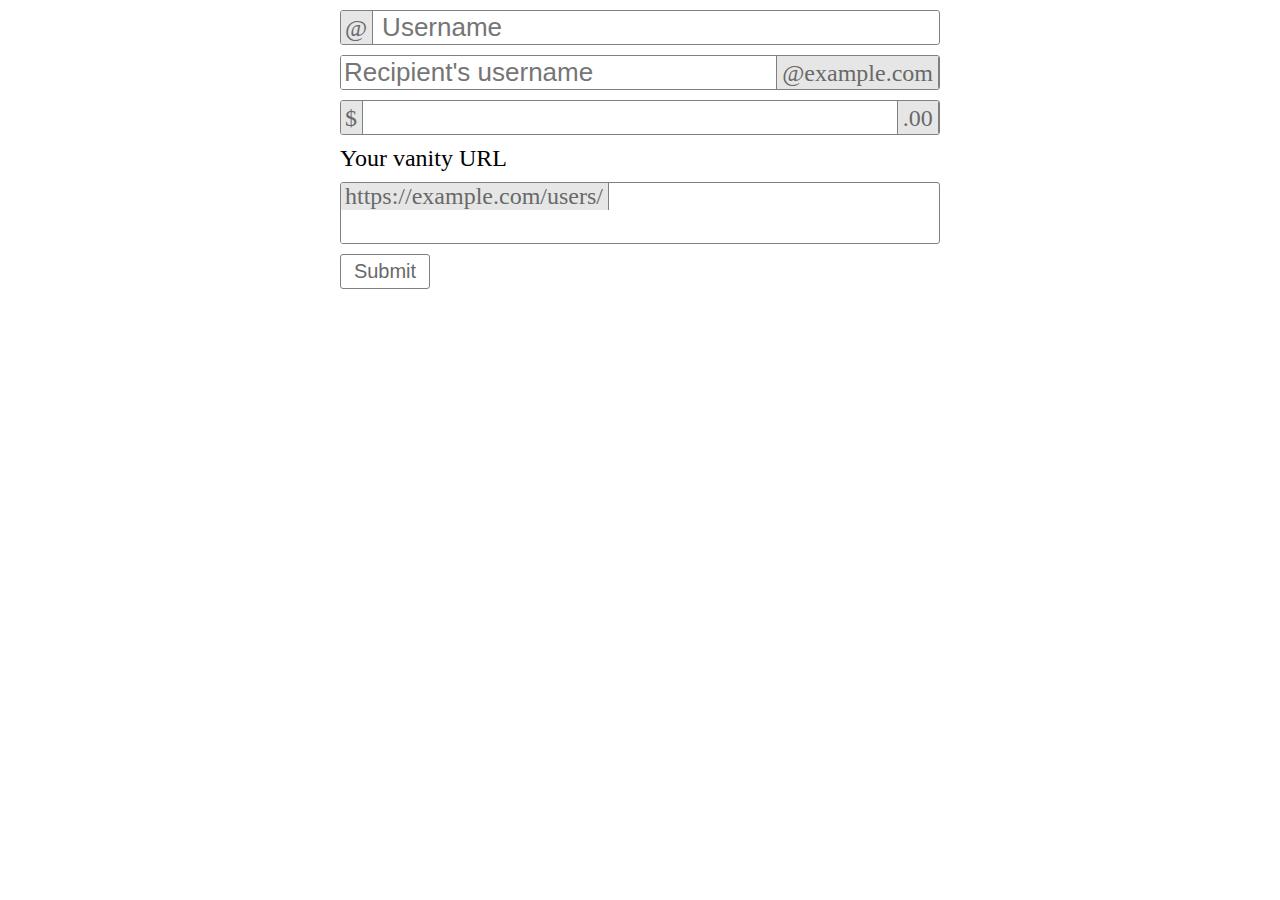
<file: 10/index.html>
<!DOCTYPE html>
<html lang="en">
<head>
	<meta charset="UTF-8">
	<title>Form</title>
	<link rel="stylesheet" href="css/style.css">
</head>
<body>
	<form autocomplete="off">
		<div class="form">
			<span>@</span>
			<input type="text" id="username" name="in-1" placeholder="Username">
		</div>
		<div class="form">
			<input type="text" id="recipient" name="in-2" placeholder="Recipient's username">
			<span>@example.com</span>
		</div>
		<div class="form">
			<span>$</span>
			<input type="text" id="money" name="in-3">
			<span>.00</span>
		</div>
		<label for="url">Your vanity URL</label>
		<div class="form">
			<span>https://example.com/users/</span>
			<input type="text" id="in-4" name="url">
		</div>
		<button>Submit</button>
	</form>
</body>
</html>
</file>
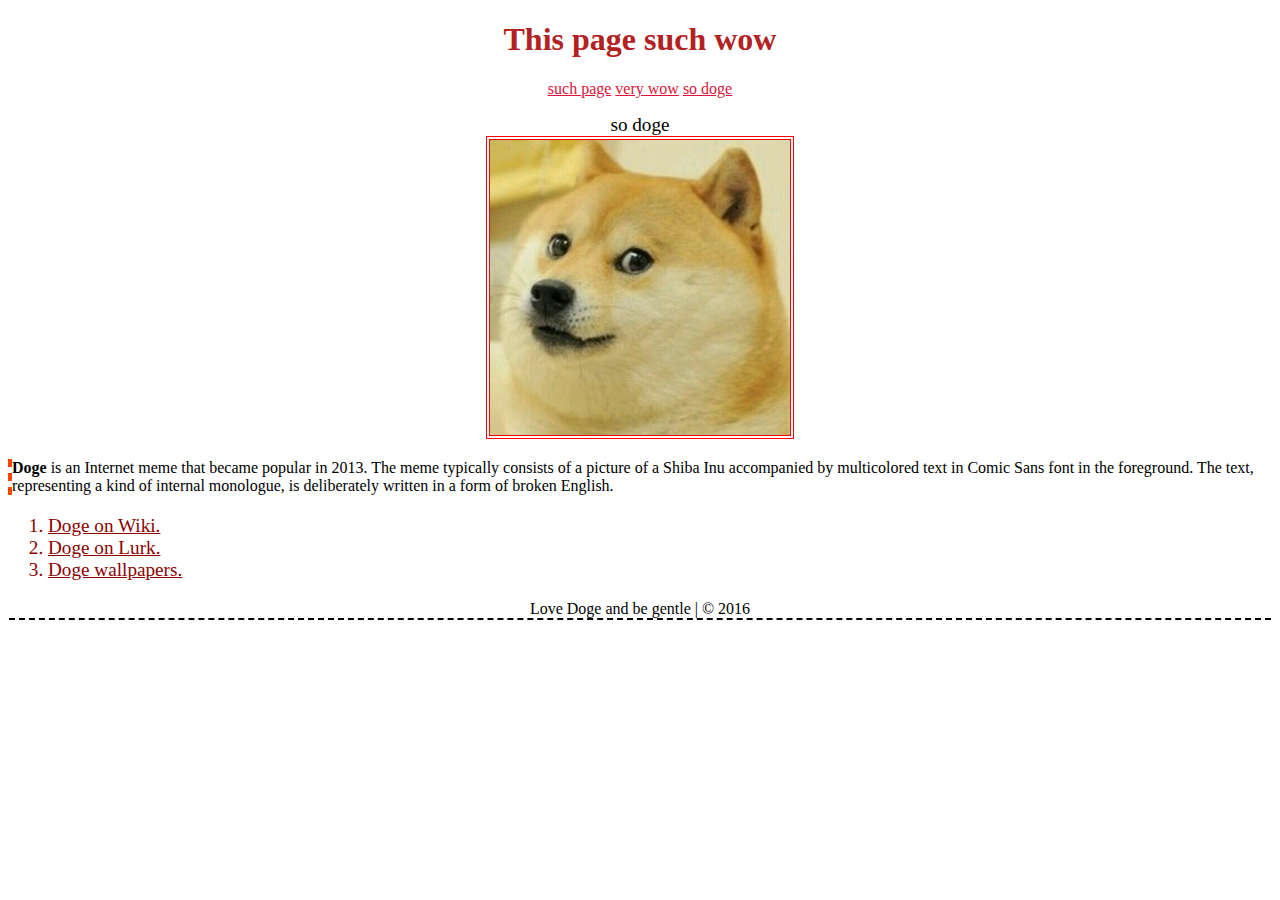
<file: 2/index.html>
<!DOCTYPE html>
<html lang="en">
<head>
<link rel="stylesheet" href="style.css">
	<meta charset="UTF-8">
	<title>Домашнее задание №2</title>
	<style>
	.img_1 {
	border: 4px red;
	border-style: double
	}	
	.text_2 {
		border-left: 4px orangered  dashed;
	}
	a {
		color: darkred;
	}
	a:hover {
		text-decoration: none;
	}

	</style>
</head>
<body style="text-align: center">
<article>
	<h1>
		This page such wow
	</h1>
	<p class="text_1"><u>such page</u>  <span>very wow</span> <span>so doge</span> </p>
	<figure>
		<figcaption style="font-size: 120%">
			so doge
			</figcaption>
			<img class="img_1" src="image/doge.jpeg.jpg" alt="DOGE">
		
	</figure>
	<p class="text_2"><strong>Doge</strong> is an Internet meme that became popular in 2013. The meme typically consists of a picture of a Shiba Inu accompanied by multicolored text in Comic Sans font in the foreground. The text, representing a kind of internal monologue, is deliberately written in a form of broken English. </p>
	<ol class="list_1" style="font-size: 120%" >
		<li class="list_1"><a href="https://en.wikipedia.org/wiki/Doge_(meme)">Doge on Wiki.</a> </li>
		<li class="list_1"><a href="http://lurkmore.to/Doge">Doge on Lurk.</a> </li>
		<li class="list_1"><a href="https://goo.gl/GWKbHZ">Doge wallpapers.</a> </li>
	</ol>
	<p class="footer">Love Doge and be gentle | © 2016</p>
</article>
	
</body>
</html>
</file>
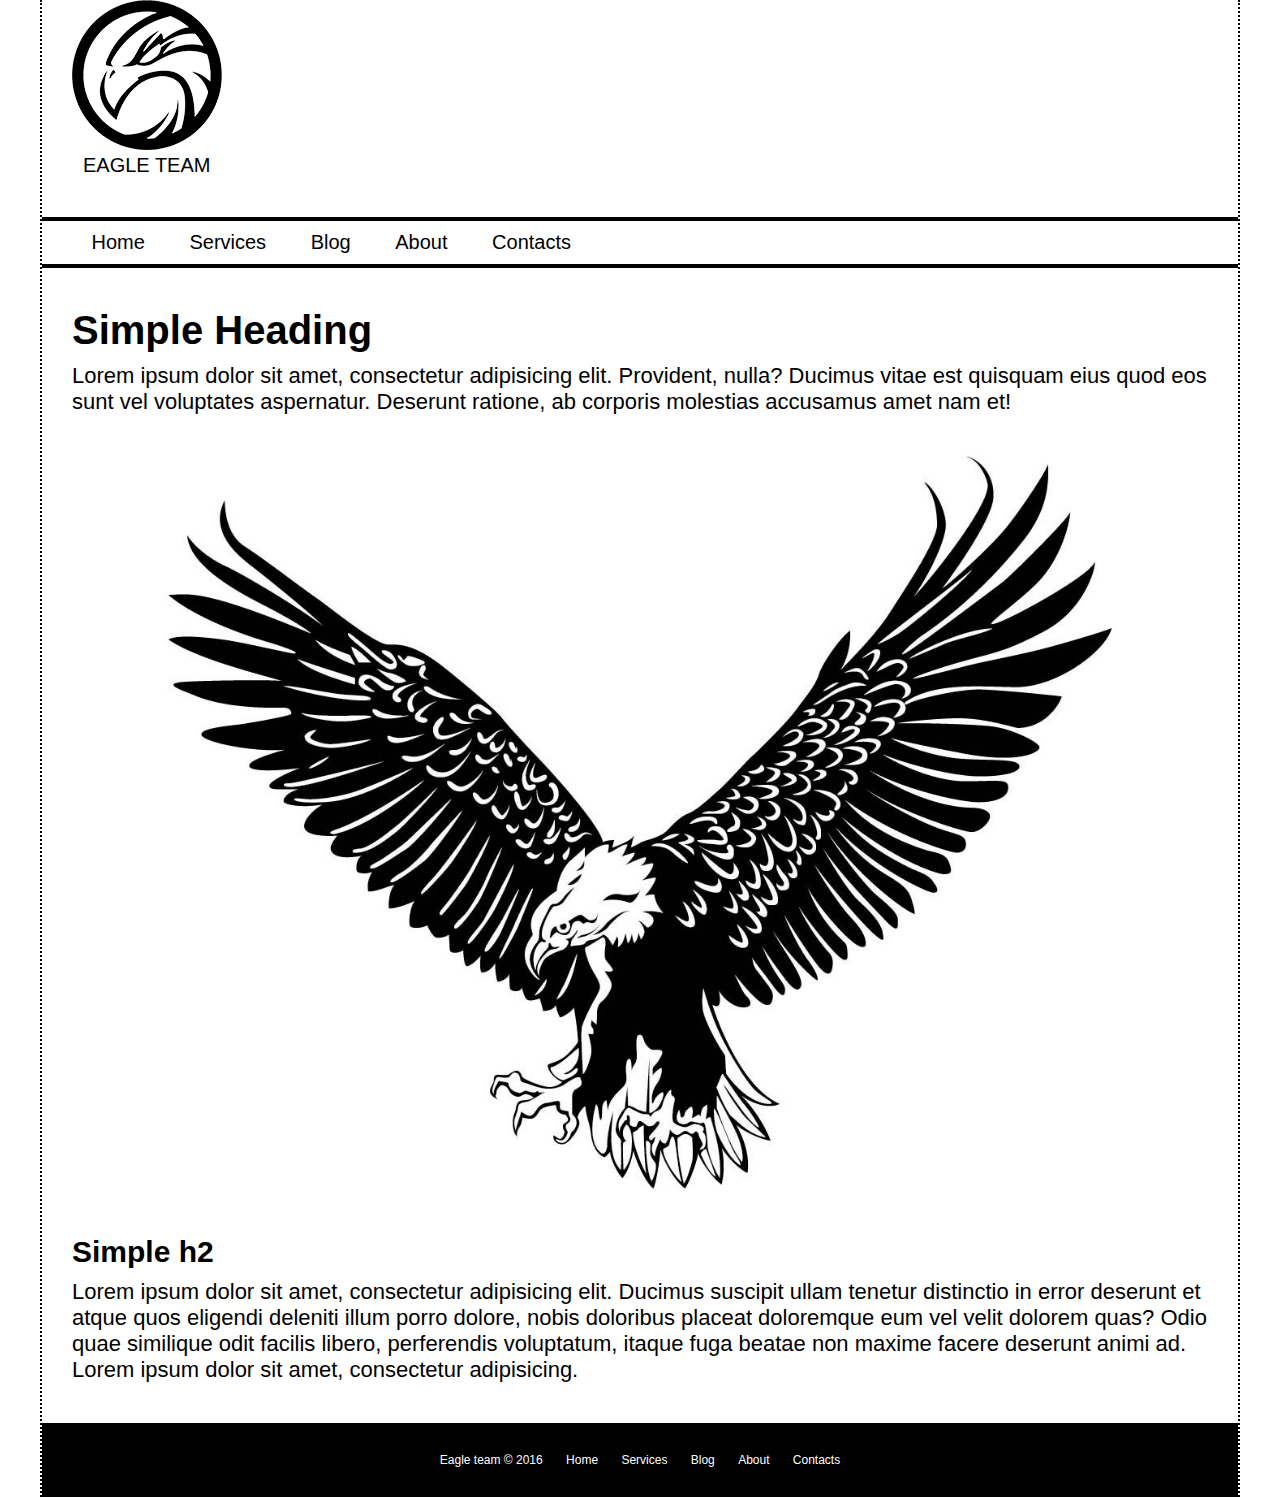
<file: 3/index.html>
<!DOCTYPE html>
<html lang="en">
<head>
	<meta charset="UTF-8">
	<title>Eagle Team</title>
	<link rel="stylesheet" href="css/style.css">
</head>
<body>
	<div class="wrapper">
		<header>
			<div class="logo-wrapper">
				<a href="#" class="logo">
					<img src="images/hometask-logo.png" alt="Company's logo">
					<span>eagle team</span>
				</a>
			</div>
			<nav class="nav-header">
				<ul>
					<li><a href="#">Home</a></li>
					<li><a href="#">Services</a></li>
					<li><a href="#">Blog</a></li>
					<li><a href="#">About</a></li>
					<li><a href="#">Contacts</a></li>
				</ul>
			</nav>
		</header>
		<div class="content">
			<h1>Simple Heading</h1>
			<p>Lorem ipsum dolor sit amet, consectetur adipisicing elit. Provident, nulla? Ducimus vitae est quisquam eius quod eos sunt vel voluptates aspernatur. Deserunt ratione, ab corporis molestias accusamus amet nam et!</p>
			<img src="images/eagle-vector.jpg" alt="eagle image">
			<h2>Simple h2</h2>
			<p>Lorem ipsum dolor sit amet, consectetur adipisicing elit. Ducimus suscipit ullam tenetur distinctio in error deserunt et atque quos eligendi deleniti illum porro dolore, nobis doloribus placeat doloremque eum vel velit dolorem quas? Odio quae similique odit facilis libero, perferendis voluptatum, itaque fuga beatae non maxime facere deserunt animi ad. Lorem ipsum dolor sit amet, consectetur adipisicing.</p>
		</div>
		<footer>
			<nav class="nav-footer">
				<ul>
					<li><a href="#">Eagle team</a> © 2016</li>
					<li><a href="#">Home</a></li>
					<li><a href="#">Services</a></li>
					<li><a href="#">Blog</a></li>
					<li><a href="#">About</a></li>
					<li><a href="#">Contacts</a></li>
				</ul>
			</nav>
		</footer>
	</div>	
</body>
</html>
</file>
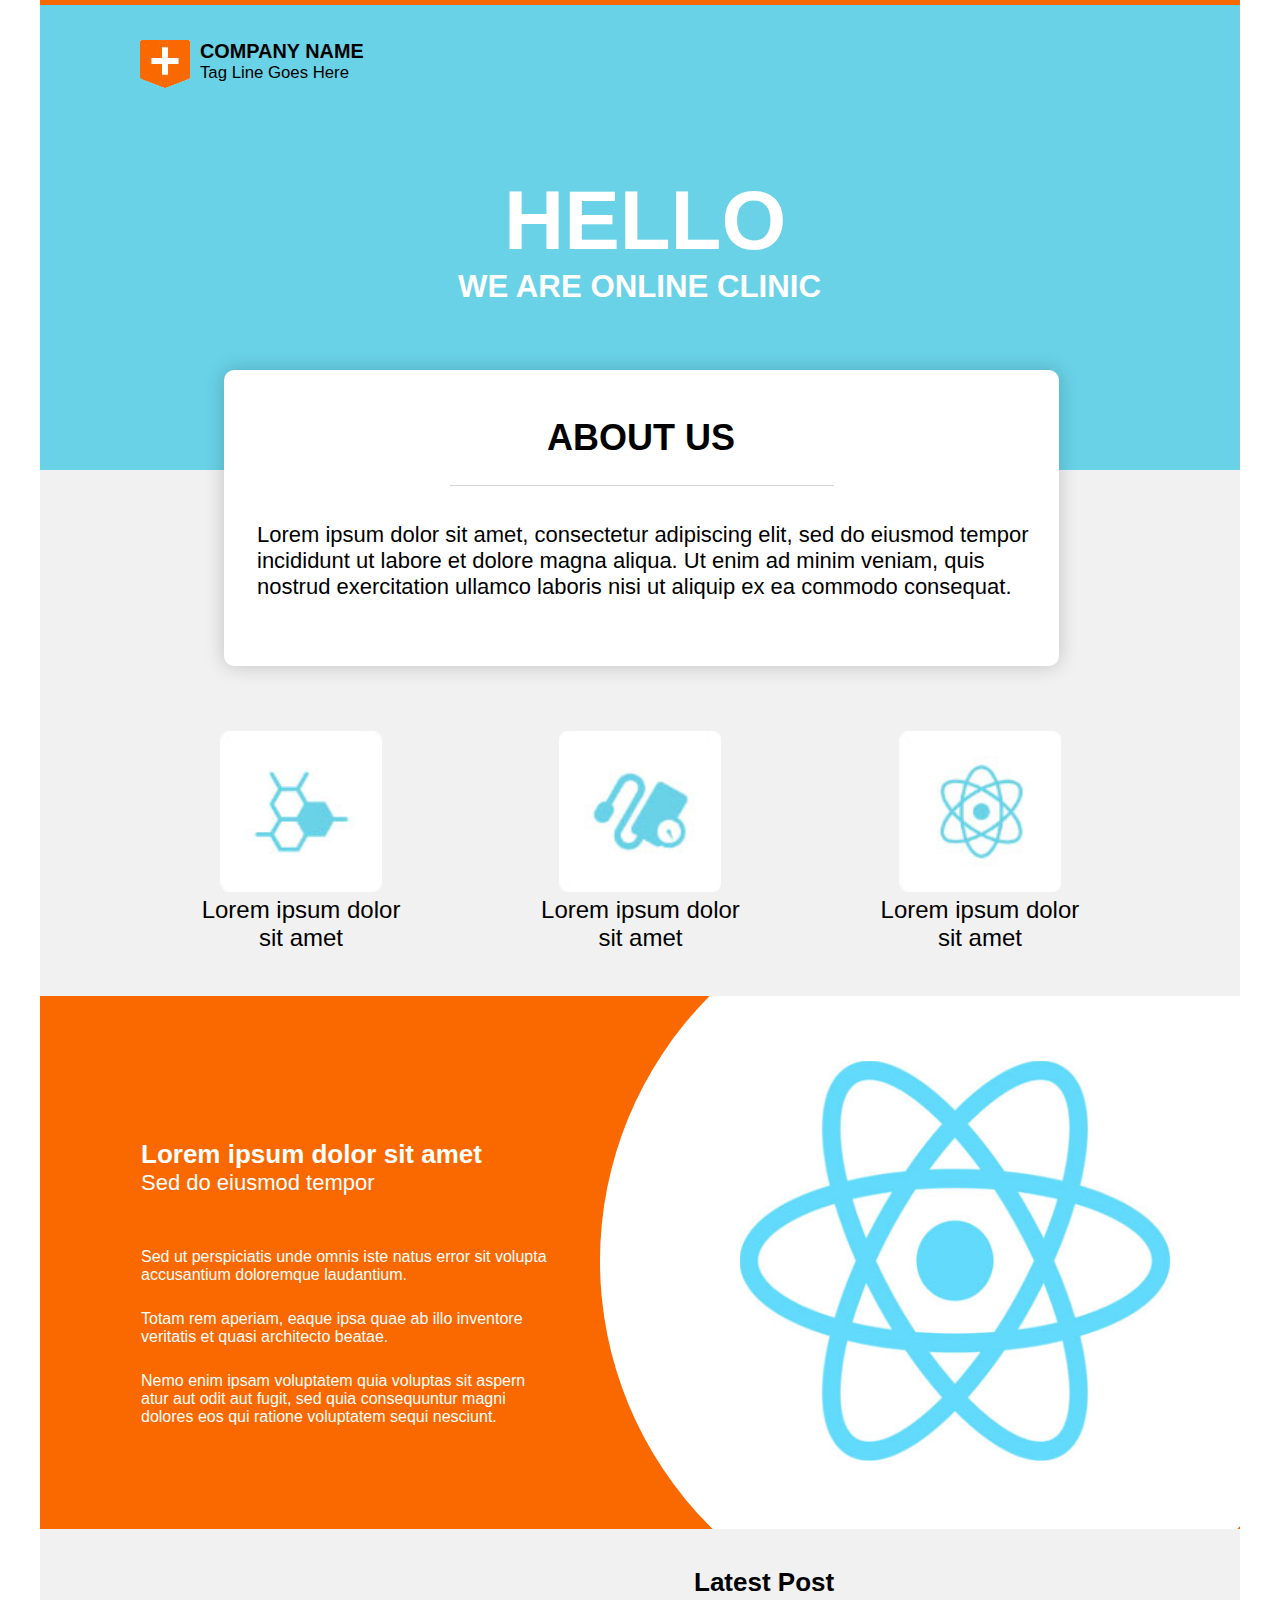
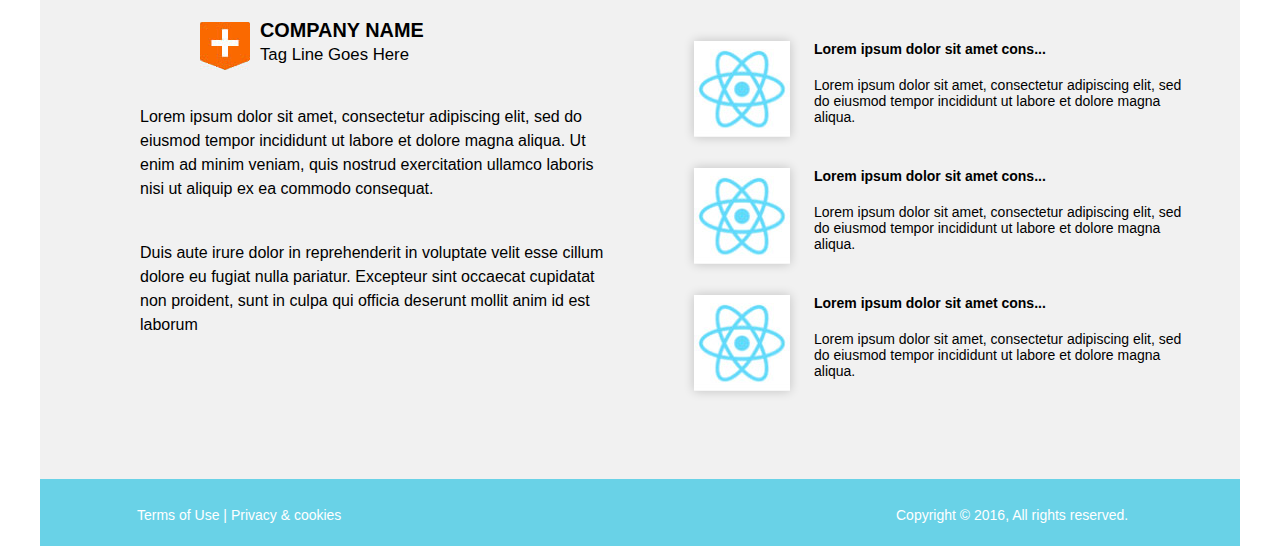
<file: 6/index.html>
<!DOCTYPE html>
<html lang="en">
<head>
	<meta charset="UTF-8">
	<title>Clinic</title>
	<link rel="stylesheet" href="css/style.css">
</head>
<body>
	<div class="wrapper">
		<header>
			<div class="logo">
				<img src="images/logo.jpg" alt="logo">
				<p class="logo-1">company name</p>
				<p class="logo-2">Tag Line Goes Here</p>
				<p class="logo-3">hello</p>
				<p class="logo-4">we are online 
				clinic</p>
			</div>
		</header>		
			<div class="about">
				<h1>about us</h1>
				<p>Lorem ipsum dolor sit amet, consectetur adipiscing elit, sed do eiusmod tempor incididunt ut labore et dolore magna aliqua. Ut enim ad minim veniam, quis nostrud exercitation ullamco laboris nisi ut aliquip ex ea commodo consequat. </p>
			</div>
			<div class="quality">
				<div>
					<img src="images/qualityone.jpg" alt="">
					<p>Lorem ipsum dolor
					sit amet</p>
				</div>
				<div>
					<img src="images/qualitytwo.jpg" alt="">
					<p>Lorem ipsum dolor
					sit amet</p>
				</div>
				<div>
					<img src="images/qualitythree.jpg" alt="">
					<p>Lorem ipsum dolor
					sit amet</p>
				</div>
			</div>
			<div class="description">
				<div class="description-text">
					<h2>Lorem ipsum dolor sit amet</h2>
					<h3>Sed do eiusmod tempor</h3>
					<p>Sed ut perspiciatis unde omnis iste natus error sit volupta accusantium doloremque laudantium.</p>
					<p>Totam rem aperiam, eaque ipsa quae ab illo inventore veritatis et quasi architecto beatae.</p>
					<p>Nemo enim ipsam voluptatem quia voluptas sit aspern atur aut odit aut fugit, sed quia consequuntur magni dolores eos qui ratione voluptatem sequi nesciunt. </p>
				</div>	
				<div class="picture">
					<div class="circle"></div>
					<img src="images/biglogo.jpg" alt="">
				</div>
			</div>
			<div class="bottom">
				<div class="company-information">
					<div class="logo-2">
					<img src="images/logotwo.jpg" alt="logo">
					<p class="logo-name-two">company name</p>
					<p class="logo-tag-two">Tag Line Goes Here</p>	
					</div>
					<div class="company-info-text">
						<p>Lorem ipsum dolor sit amet, consectetur adipiscing elit, sed do eiusmod tempor incididunt ut labore et dolore magna aliqua. Ut enim ad minim veniam, quis nostrud exercitation ullamco laboris nisi ut aliquip ex ea commodo consequat. </p>
						<p>Duis aute irure dolor in reprehenderit in voluptate velit esse cillum dolore eu fugiat nulla pariatur. Excepteur sint occaecat cupidatat non proident, sunt in culpa qui officia deserunt mollit anim id est laborum</p>
					</div>
				</div>
				<div class="posts">
					<h2>Latest Post</h2>
					<a href="#">
						<div class="post">
							<img src="images/post.jpg" alt="">
							<h4>Lorem ipsum dolor sit amet cons...</h4>
							<p>Lorem ipsum dolor sit amet, consectetur adipiscing elit, sed do eiusmod tempor incididunt ut labore et dolore magna aliqua.</p>
						</div>
					</a>
					<a href="#">
						<div class="post">
							<img src="images/post.jpg" alt="">
							<h4>Lorem ipsum dolor sit amet cons...</h4>
							<p>Lorem ipsum dolor sit amet, consectetur adipiscing elit, sed do eiusmod tempor incididunt ut labore et dolore magna aliqua.</p>
						</div>
					</a>	
					<a href="#">
						<div class="post">
							<img src="images/post.jpg" alt="">
							<h4>Lorem ipsum dolor sit amet cons...</h4>
							<p>Lorem ipsum dolor sit amet, consectetur adipiscing elit, sed do eiusmod tempor incididunt ut labore et dolore magna aliqua.</p>
						</div>
					</a>		
				</div>
			</div>
			<footer>
				<p class="privacy">Terms of Use | Privacy & cookies</p>
				<p class="copyright">Copyright © 2016, All rights reserved.</p>
			</footer>
	</div>	
</body>
</html>
</file>
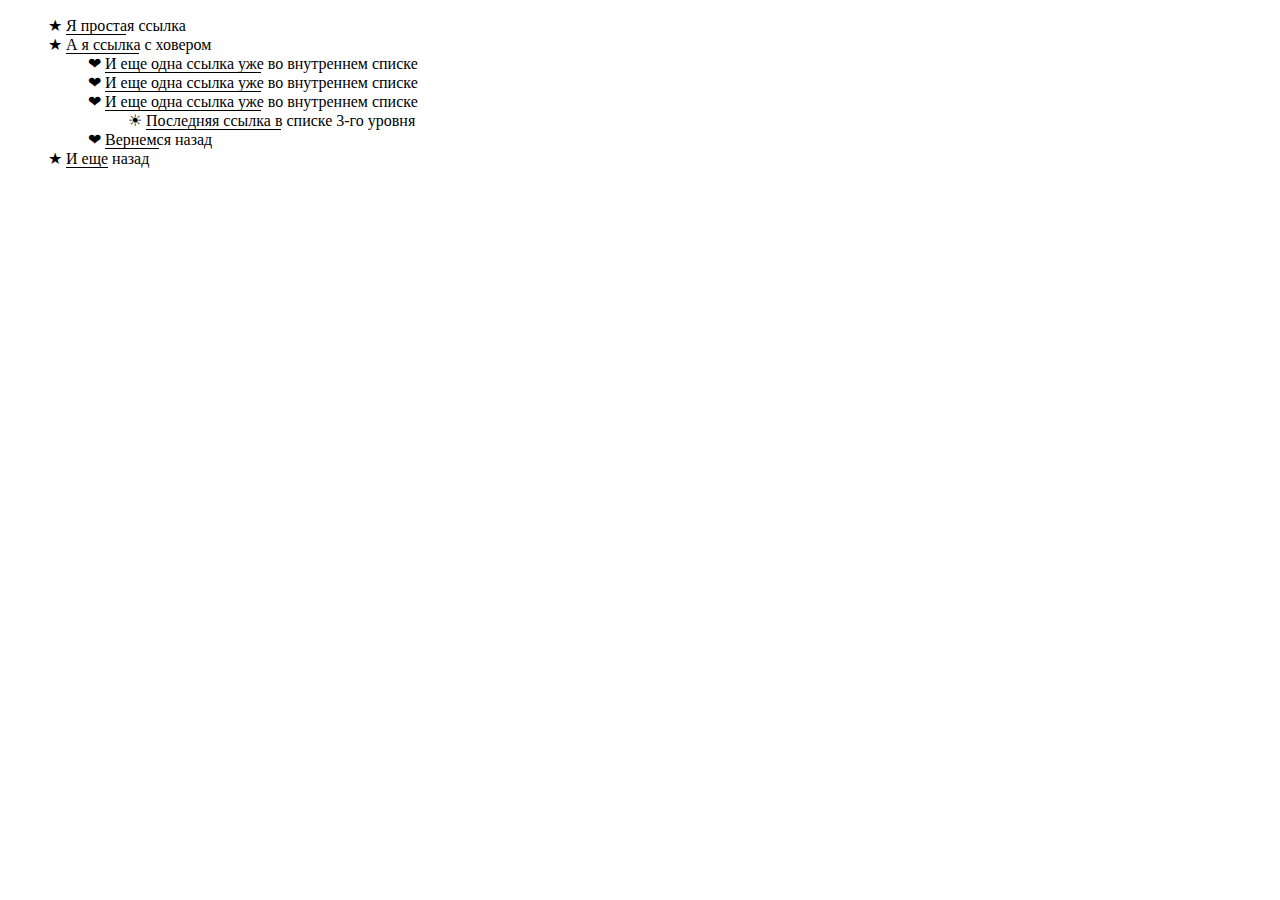
<file: 7/index.html>
<!DOCTYPE html>
<html lang="en">
<head>
	<meta charset="UTF-8">
	<title> List</title>
	<link rel="stylesheet" href="css/style.css">
</head>
<body>
	<ul>
		<li class="list0">
			<a href="#">Я простая ссылка</a>
		</li>
		<li class="list0">
			<a href="#">А я ссылка с ховером</a>
			<ul>
				<li class="list1">
					<a href="#">И еще одна ссылка уже во внутреннем списке</a>
				</li>
				<li class="list1">
					<a href="#">И еще одна ссылка уже во внутреннем списке</a>
				</li>
				<li class="list1">
					<a href="#">И еще одна ссылка уже во внутреннем списке</a>
					<ul>
						<li class="list2">
							<a href="#">Последняя ссылка в списке 3-го уровня</a>
						</li>
					</ul>
				</li>
				<li class="list1">
					<a href="#">Вернемся назад</a>
				</li>
			</ul>
		</li>
		<li class="list0">
			<a href="#">И еще назад</a>
		</li>
	</ul>
</body>
</html>
</file>
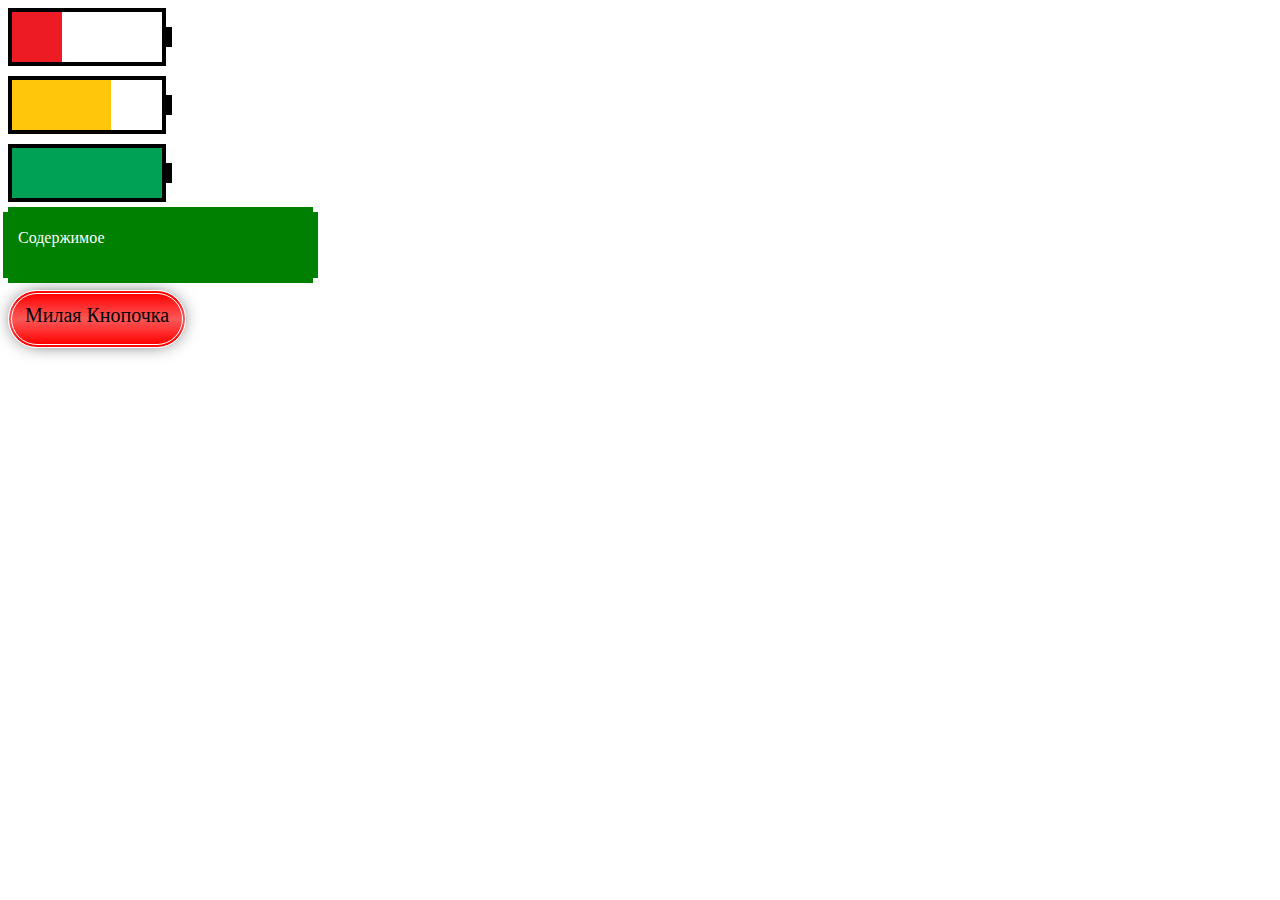
<file: 8/index.html>
<!DOCTYPE html>
<html>
 <head>
  <meta charset="utf-8">
  <title>Батарейка</title>
  <link rel="stylesheet" href="style.css">
 </head>
 <body>
  <div class="bat one"></div>
  <div class="bat two"></div>
  <div class="bat thee"></div>
  <div class="container-two"><p>Содержимое</p></div>
  <div class="button">Милая Кнопочка</div>
 </body>
</html>
</file>
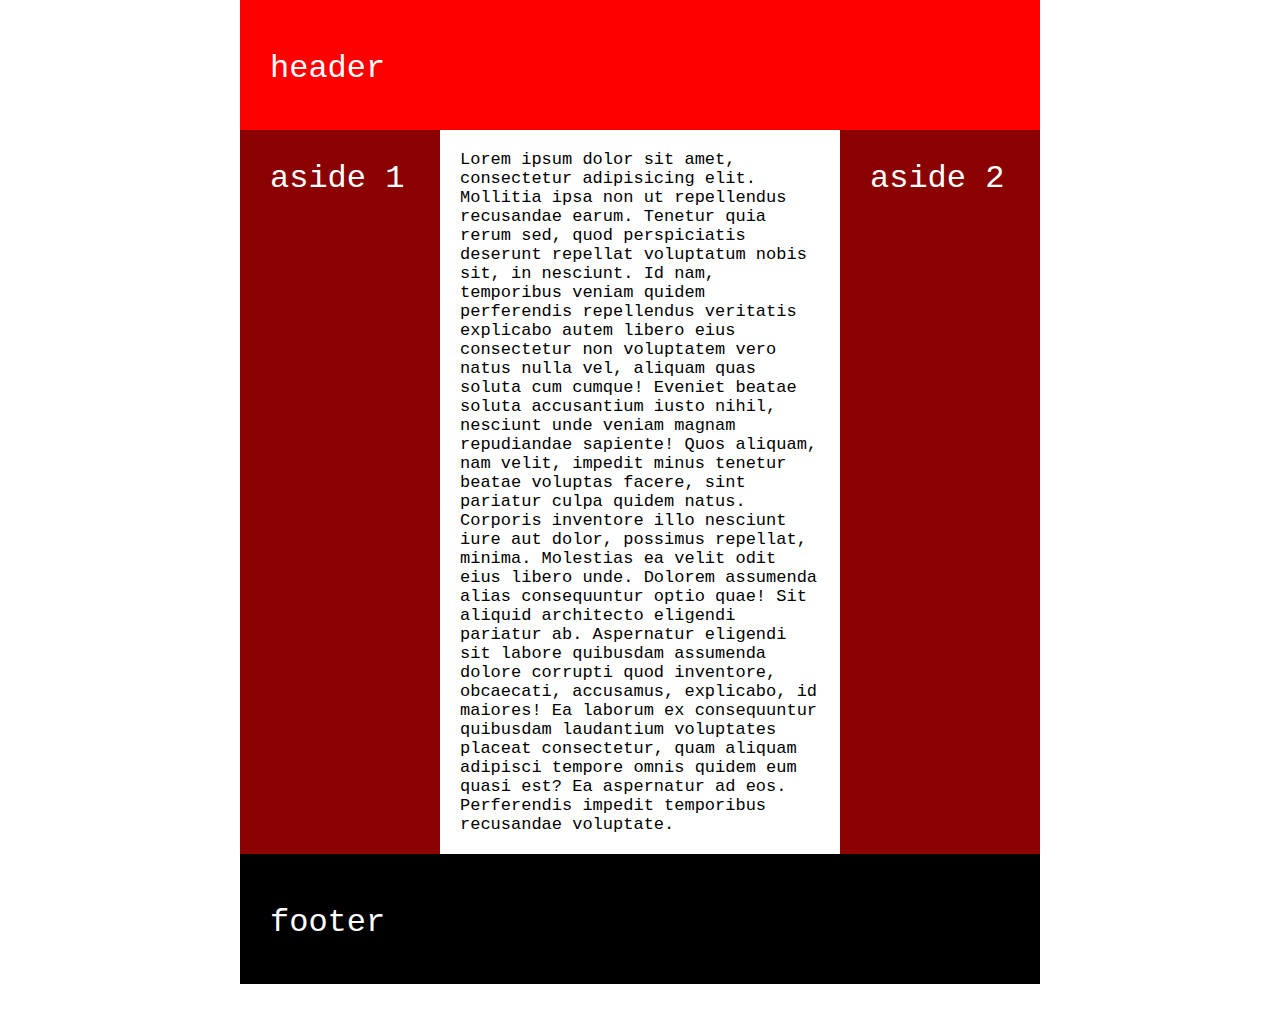
<file: 4/1/index.html>
<!DOCTYPE html>
<html lang="en">
<head>
	<meta charset="UTF-8">
	<title>Sidebar</title>
	<link rel="stylesheet" href="css/style.css">
</head>
<body>
	<div class="wrapper">
			<header>header</header>
			<div class="row">
				<div class="left">
					<span>aside 1</span>
				</div>
				<div class="right">
					<span>aside 2</span>
				</div>
					<div class="content">Lorem ipsum dolor sit amet, consectetur adipisicing elit. Mollitia ipsa non ut repellendus recusandae earum. Tenetur quia rerum sed, quod perspiciatis deserunt repellat voluptatum nobis sit, in nesciunt. Id nam, temporibus veniam quidem perferendis repellendus veritatis explicabo autem libero eius consectetur non voluptatem vero natus nulla vel, aliquam quas soluta cum cumque! Eveniet beatae soluta accusantium iusto nihil, nesciunt unde veniam magnam repudiandae sapiente! Quos aliquam, nam velit, impedit minus tenetur beatae voluptas facere, sint pariatur culpa quidem natus. Corporis inventore illo nesciunt iure aut dolor, possimus repellat, minima. Molestias ea velit odit eius libero unde. Dolorem assumenda alias consequuntur optio quae! Sit aliquid architecto eligendi pariatur ab. Aspernatur eligendi sit labore quibusdam assumenda dolore corrupti quod inventore, obcaecati, accusamus, explicabo, id maiores! Ea laborum ex consequuntur quibusdam laudantium voluptates placeat consectetur, quam aliquam adipisci tempore omnis quidem eum quasi est? Ea aspernatur ad eos. Perferendis impedit temporibus recusandae voluptate.</div>
				<div class="clear"></div>
				<footer>footer</footer>
			</div>
	</div>
</body>
</html>
</file>
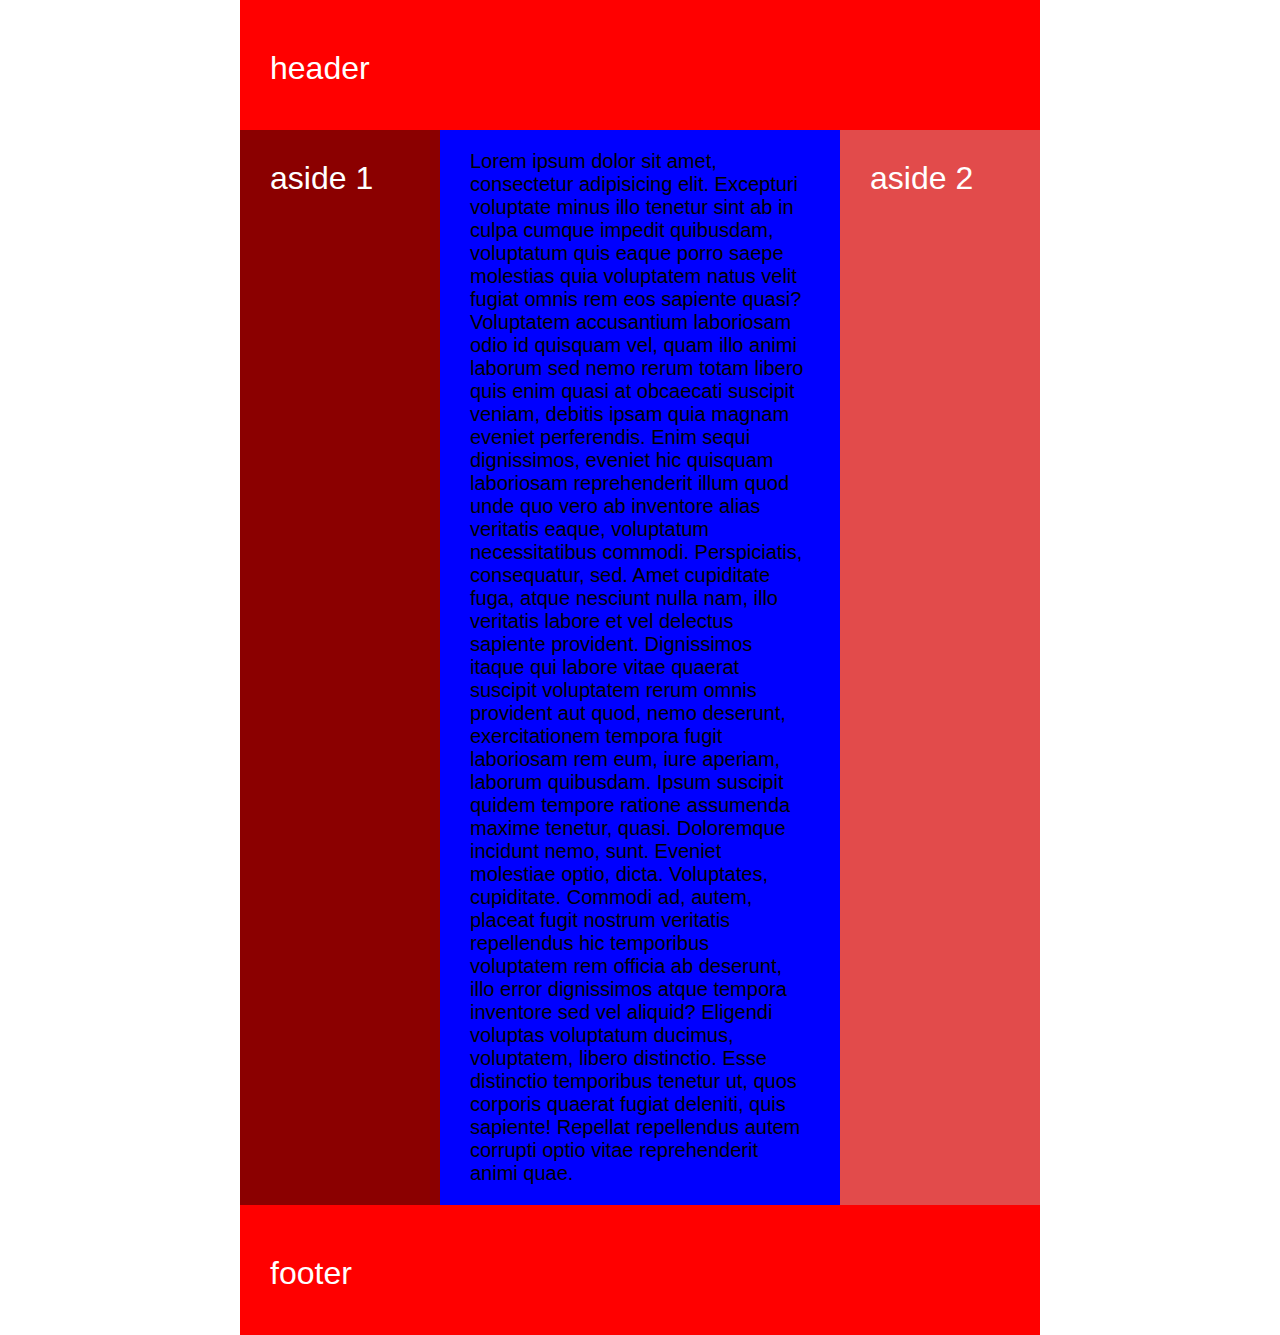
<file: 4/2/index.html>
<!DOCTYPE html>
<html lang="en">
<head>
	<meta charset="UTF-8">
	<title>Sidebar</title>
	<link rel="stylesheet" href="css/style.css">
</head>
<body>
	<div class="wrapper">
			<header>header</header>
			<div class="row">	
				<div class="left">
					<span>aside 1</span>
				</div>
				<div class="right">
					<span>aside 2</span>
				</div>
					<div class="content">Lorem ipsum dolor sit amet, consectetur adipisicing elit. Excepturi voluptate minus illo tenetur sint ab in culpa cumque impedit quibusdam, voluptatum quis eaque porro saepe molestias quia voluptatem natus velit fugiat omnis rem eos sapiente quasi? Voluptatem accusantium laboriosam odio id quisquam vel, quam illo animi laborum sed nemo rerum totam libero quis enim quasi at obcaecati suscipit veniam, debitis ipsam quia magnam eveniet perferendis. Enim sequi dignissimos, eveniet hic quisquam laboriosam reprehenderit illum quod unde quo vero ab inventore alias veritatis eaque, voluptatum necessitatibus commodi. Perspiciatis, consequatur, sed. Amet cupiditate fuga, atque nesciunt nulla nam, illo veritatis labore et vel delectus sapiente provident. Dignissimos itaque qui labore vitae quaerat suscipit voluptatem rerum omnis provident aut quod, nemo deserunt, exercitationem tempora fugit laboriosam rem eum, iure aperiam, laborum quibusdam. Ipsum suscipit quidem tempore ratione assumenda maxime tenetur, quasi. Doloremque incidunt nemo, sunt. Eveniet molestiae optio, dicta. Voluptates, cupiditate. Commodi ad, autem, placeat fugit nostrum veritatis repellendus hic temporibus voluptatem rem officia ab deserunt, illo error dignissimos atque tempora inventore sed vel aliquid? Eligendi voluptas voluptatum ducimus, voluptatem, libero distinctio. Esse distinctio temporibus tenetur ut, quos corporis quaerat fugiat deleniti, quis sapiente! Repellat repellendus autem corrupti optio vitae reprehenderit animi quae.</div>
				<div class="clear"></div>
				<footer>footer</footer>
			</div>
	</div>
</body>
</html>
</file>
<file: 10/css/style.css>
* {
	box-sizing: border-box;
	margin: 0;
	padding: 0;
}
form {
	width: 600px;
	margin: 0 auto;
	font-size: 24px;
}
.form {
	display: block;
	border: 1px solid grey;
	border-radius: 3px;
	margin: 10px 0;
	overflow: hidden;
}
span {
	background-color: #E6E6E6;
	padding: 5px;
	color: dimgrey;
	border: 1px solid grey;
	margin-left: -2px;
}
input {
	border: 1px solid white;
	margin-right: -3px;
	padding-left: 5px;
	margin-left: -3px;
	padding-right: 5px;
	font-size: 26px;
}
input[name="in-1"] {
	width: 94%;
}
input[name="in-2"]{
	width: 73.12%;
}
input[name="in-3"] {
	width: 88.6%;
}
input[name="in-4"] {
	width: 54%;
}
button {
	display: inline-block;
	width: 15%;
	background-color: white;
	padding: 5px 0;
	font-size: 20px;
	border: 1px solid grey;
	color: dimgrey;
	border-radius: 3px;
}
button:hover {
	background-color: #ccc;;
}
</file>
<file: 2/style.css>
.img_1 {
	width: 300px;
}
h1 {
	color: firebrick;
}
.text_1 {
	color: crimson;
}
.text_2 {
	text-align: left;
}
.list_1 {
	text-align: left;
	color: darkred;
}
span {
color:crimson;
text-decoration: underline;
}
.footer {
	border-bottom: 2px black dashed;
	margin: 1px;
}
</file>
<file: 3/css/style.css>
* {
	margin: 0;
	padding: 0;
	font-family: sans-serif;
	box-sizing: border-box;
}
body{
	background-color: white;
}
.wrapper {
	width: 1200px;
	background-color: white;
	border-left: 2px dotted black;
	border-right: 2px dotted black;
	margin: 0 auto;
}
.logo-wrapper {
	text-align: left;
	padding-left: 30px;
}
.logo img {
	width: 83.6%;
}
.logo {
	text-decoration: none;
	display: inline-block;
	width: 180px;
	color: black;
	margin-bottom: 20px;
}
.logo span {
	text-transform: uppercase;
	font-size: 20px;
	padding-left: 11px;
}
.logo:hover {
	opacity: 0.8;
}
.nav-header {
	background-color: white;
	font-size: 20px;
	border-top: 4px solid black;
	border-bottom: 4px solid black;
}
.nav-header ul {
padding-left: 30px;
}
.nav-header a {
	display: inline-block;
	padding: 10px 19.5px 10px;
	text-decoration: none;
	color: black;
}
.nav-header a:hover {
	background-color: black;
	color: white;
}
nav {
	margin-top: 20px;
}
nav li {
	display: inline-block;
}
.content {
	padding: 30px;
}
.content img {
	width: 100%;
	text-align: center;
}
h1 {
	margin-top: 10px;
	font-size: 40px;
}
p {
	margin-top: 10px;
	font-size: 22px;
	margin-bottom: 10px;
}
h2 {
	font-size: 30px;
	margin-top: 10px;
}
footer {
	padding: 10px;
	background-color: black;
	text-align: center;
}
.nav-footer,
.nav-footer a {
	color: white;
	text-decoration: none;
	background-color: black;
	font-size: 12px;
}
.nav-footer li {
	padding: 0 10px 20px; 
}
.nav-footer a:hover {
	text-decoration: none;
	border-bottom: 1px dashed white;
}
</file>
<file: 6/css/style.css>
* {
	padding: 0;
	margin: 0;
	box-sizing: border-box;
}
.wrapper {
	width: 1200px;
	font-family: Arial, sans-serif;
	margin: 0 auto;
	background-color: #f1f1f1;
}
header {
	background-color: #69d2e7;
	height: 470px;
	border-top: 5px solid #fa6900;
}
.logo {
	margin-left: 100px;
	margin-top: 35px;
}
.logo img {
	float: left;
}

.logo-1 {
	margin-left: 60px;
	text-transform: uppercase;
	font-weight: bold;
	font-size: 19.88px;		
	display: block;
}
.logo-2 {
	margin-left: 60px;
	display: block;
	font-size: 16.76px;
	font-weight: normal;
}
.logo-3 {
	display: block;
	margin-left: 364px;
	margin-top: 90px;
	text-transform: uppercase;
	font-weight: bold;
	font-size: 83.29px;
	color: white;
}
.logo-4 {
	margin-left: 318px;
	text-transform: uppercase;
	font-weight: bold;
	font-size: 31.23px;
	color: white;
}
.about {
	margin-left: 184px;
	border-radius: 10px;
	width: 835px;
	background-color: white;
	margin-top: -100px;
	box-shadow: 0 0 20px 0 rgba(0, 0, 0, 0.2)
} 
.about h1 {
	padding-top: 47px;
	margin-left: 226px;
	margin-right: 225px;
	padding-left: 97px;
	padding-bottom: 26px;
	text-transform: uppercase;
	font-size: 36px;
	font-weight: bold;
	border-bottom: 1px solid #d5d5d5;
}
.about p {
	margin-top: 36px;
	margin-left: 33px;
	padding-bottom: 66px;
	font-size: 22px;
}
.quality div {
	display: inline-block;
	text-align: center;
	width: 200px;
	margin-top: 65px;
	margin-left: 135px;
}
.quality p {
	font-size: 24px;
}
.quality img {
	width: 162px;
	height: 161px;
	border-radius: 8px;
}
.quality {
	margin-left: 26px;
	margin-bottom: 44px;
}
.description {
	overflow: hidden;
	height: 533px;
	background-color: #fa6900;
}
.description-text {
	width: 510px;
	color: white;
	float: left;
}
.description-text h2 {
	font-size: 26px;
	font-weight: bold;
	padding-top: 143px;
	padding-left: 101px;
}
.description-text h3 {
	font-size: 22px;
	padding-left: 101px;
	font-weight: normal;
	padding-bottom: 26px;
}
.description-text p {
	font-size: 16px;
	padding-top: 26px;
	padding-left: 101px;
}
.picture {
	float: left;
	width: 620px;
}
.circle {
	width: 750px;
	height: 750px;
	margin-top: -110px;
	background-color: white;
	border-radius: 50%;
	margin-left: 50px;
}
.picture img {
	position: relative;
	width: 430px;
	height: 400px;
	top: -575px;
	left: 190px;
}
.bottom {
	height: 550px;
	background-color: #f1f1f1;
	padding-top: 90px;
	padding-left: 100px;
}
.company-information {
	width: 480px;
}
.logo-2 img {
	float: left;
	padding-top: 3px;
}
.logo-name-two {
	font-weight: bold;
	font-size: 19.88px;
	text-transform: uppercase;
	padding-left: 60px;
}
.logo-tag-two {
	padding-left: 60px;
	font-size: 16.76px;
	padding-top: 3px;
}
.logo-two {
	margin-bottom: 52px;
}
.company-info-text p{
	padding-top: 40px;
	font-size: 16px;
	line-height: 1.5;
}

a {
	text-decoration: none;
	color: black;
}
a:visited {
	color: black;
}
.posts {
	display: block;
	float: right;
	width: 720px;
	padding-right: 50px;
	padding-left: 174px;
	margin-top: -370px;
	padding-bottom: 46px;
}
.posts h2 {
	font-size: 26px;
	font-weight: bold;
}
.post img {
	float: left;
	box-shadow: 0 0 10px 0 rgba(0, 0, 0, 0.2)
}
.post {
	display: block;
	padding-top: 43px;
}
.post h4 {
	padding-left: 120px;
	padding-bottom: 20px;
	font-size: 14px;
	font-weight: bold;
}
.post p {
	padding-left: 120px;
	font-size: 14px;
}
footer {
	height: 67px;
	font-size: 14px;
	background-color: #69d2e7;
	color: white;
}
footer p {
	padding-top: 28px;
}
footer .privacy {
	float: left;
	margin-left: 97px;
}
footer .copyright {
	margin-left: 856px;
}
</file>
<file: 7/css/style.css>
a::before {
	content: '';
	display: block;
	width: 50%;
	height: 1px;
	background-color: #000;
	bottom: -1px;
	left: 0;
	position: absolute;
}
a {
	position: relative;
	text-decoration: none;
	color: black;
}
a:hover::before {
	width: 100%;
}
.list0::before {
	content: '★';
}
.list1::before {
	content: '❤';
}
.list2::before {
	content: '☀';
}
ul {
	list-style-type: none;
}
</file>
<file: 8/style.css>
.bat {
    width: 150px;
    height: 50px;
    border: 4px solid #000;
    margin-bottom: 10px;
    position: relative;
}
.bat::before, .bat::after {
    content: '';
    position: absolute;
}
.bat::after {
    width: 10px;
    height: 20px;
    background: #000;
    right: -10px; top: 15px;
   }
.bat::before { height: 100%; }
.one::before {
    width: 33%;
    background: #ED1C24;
}
.two::before { 
    width: 66%;
    background: #FFC60B;
}
.thee::before {
    width: 100%;
    background: #00A055;
}
.container-two {
  width: 295px;
  height: 65px;
  background: green;
  position: relative;
  box-shadow: 5px 0px 0px 0px green, -5px 0px 0px 0px green, 0px 5px 0px 0px green, 0px -5px 0px 0px green;
  padding-top: 1px;
  padding-left: 10px;
  color: white;
}
.button {
  font-size: 20px;
  width: 170px;
  height: 40px;
  background: linear-gradient(to bottom, red 0%, #FE2E2E 25%, #FA5858 50%, #FE2E2E 75%, red 100%);
  border-radius: 50px;
  border: 4px double white;
  box-shadow: 0px 0px 20px -7px;
  margin:12px 0;
  text-align: center;
  padding-top: 10px;
}
</file>
<file: 4/1/css/style.css>
* {
	margin: 0;
	padding: 0;
	font-size: 32px;
	box-sizing: border-box;
	font-family: monospace;
	color: white;
}
.wrapper {
	width: 800px;
	margin: 0 auto;
	background-color: darkred;
}
footer {
	height: 130px;
	padding: 50px 30px;
	background-color: black;
}
.content {
	background-color: white;
	margin-left: 200px;
	width: 400px;
	padding: 20px;
	min-height: 200px;
	color: black;
	font-size: 17px;
}
header {
	height: 130px;
	background-color: red;
	padding: 50px 30px;
}
div .left {
	padding: 30px;
	float: left;
	background-color: darkred;
	width: 200px;
}
div .right {
	padding: 30px;
	float: right;
	width: 200px;
	background-color: darkred;
} 
.clear {
	clear: both;
}
</file>
<file: 4/2/css/style.css>
* {
	margin: 0;
	padding: 0;
	box-sizing: border-box;
	font-family: monospace;
	font-size: 32px;
	color: white;
	font-family: sans-serif;
}
.clear {
	clear: both;
}
.wrapper {
	width: 800px;
	margin: 0 auto;
}
header {
	height: 130px;
	background-color: red;
	padding: 50px 30px;
}
.content {
	background-color: blue;
	top: 130px;
	bottom: 130px;
	color: black;
	z-index: 1;
	width: 800px;
	min-height: 200px;
	font-size: 20px;
	padding: 20px 30px;
	border-left: 200px solid darkred;
	border-right: 200px solid #E24B4B;
}
footer {
	height: 130px;
	padding: 50px 30px;
	background-color: red;
	margin-bottom: 0;
}
div .left {
	z-index: 2;
	padding: 30px;
	margin-left: 0;
	margin-right: 600px;
	background-color: darkred;
	width: 200px;
	position: absolute;

}
div .right {
	z-index: 3;
	position: absolute;
	padding: 30px;
	margin-left: 600px;
	margin-right: 0;
	width: 200px;
	background-color: #E24B4B;
</file>
